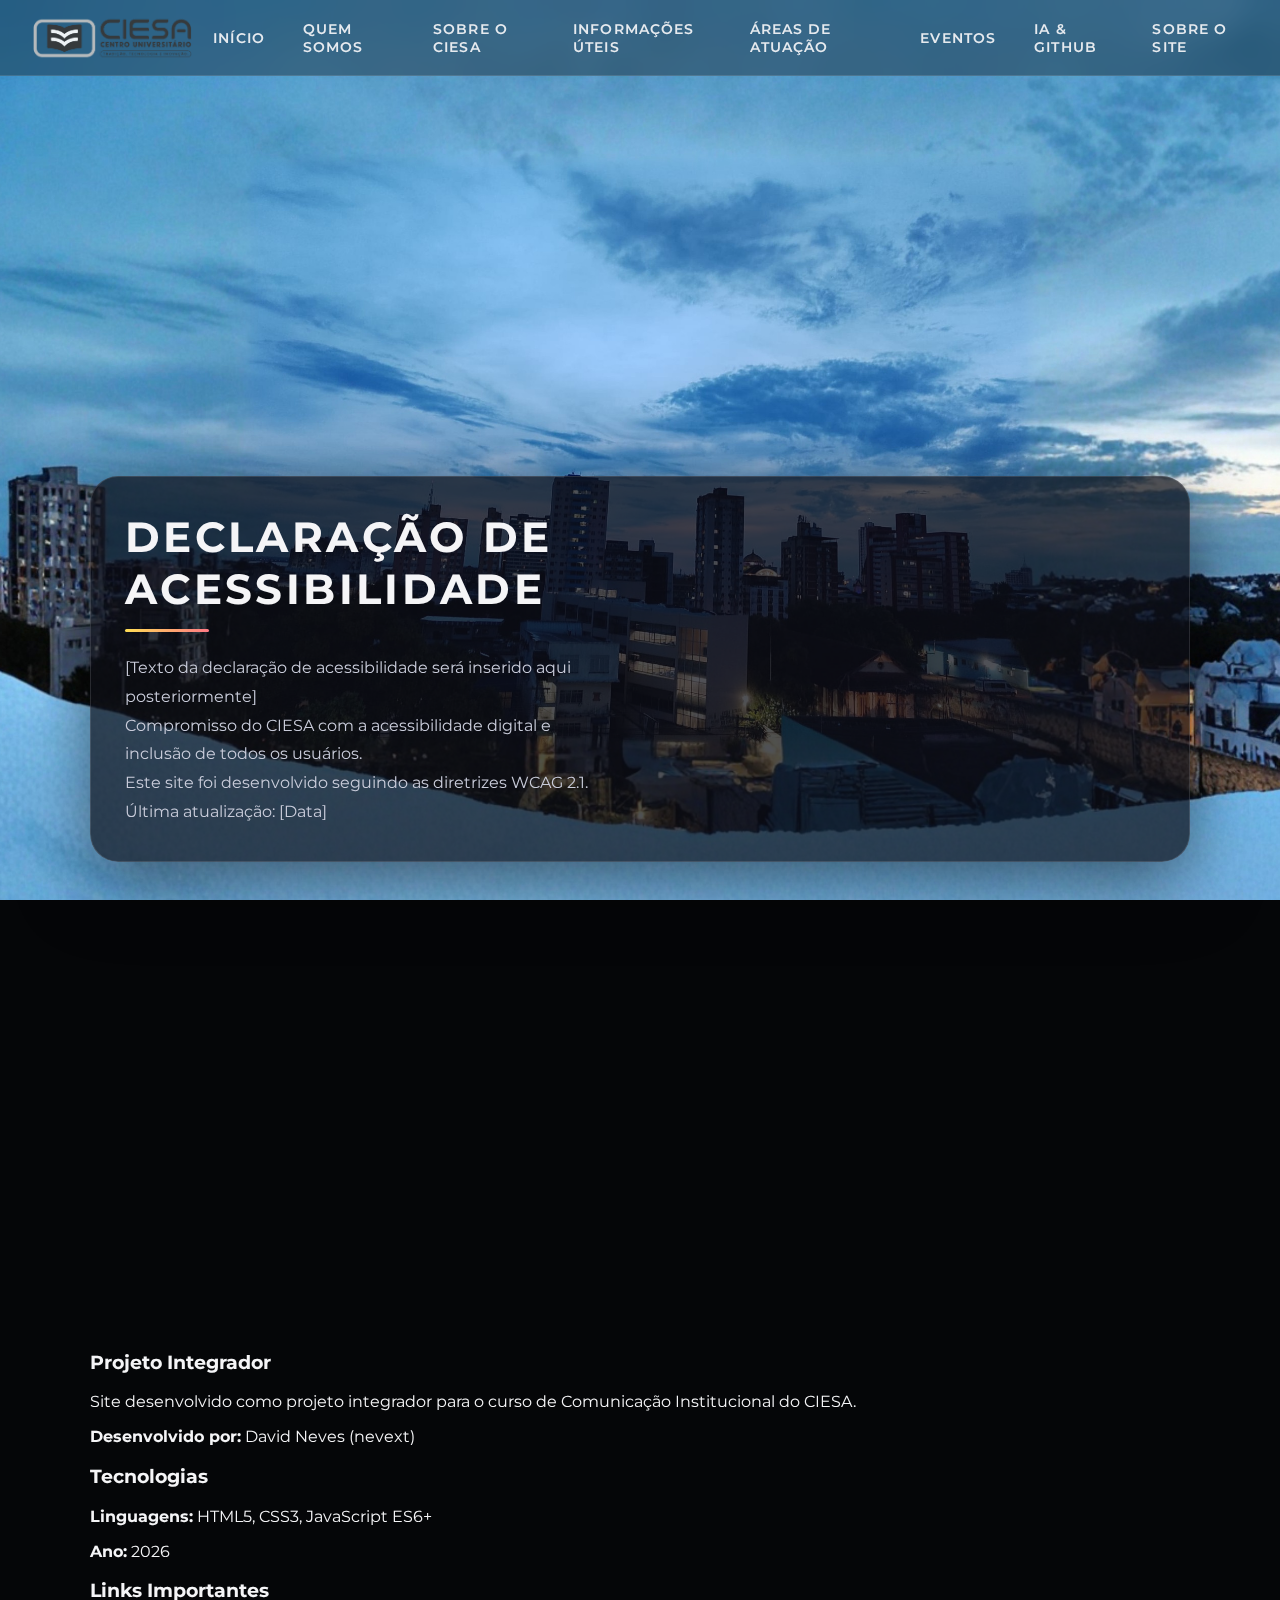
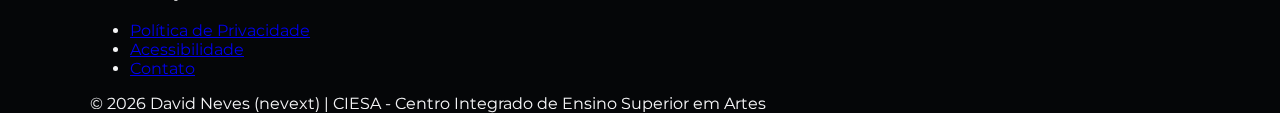
<file: acessibilidade.html>
<!DOCTYPE html>
<html lang="pt-BR">
    <head>
      <meta charset="UTF-8">
      <meta name="viewport" content="width=device-width, initial-scale=1">
      <title>Declaração de Acessibilidade - CIESA</title>
      <link rel="preconnect" href="https://fonts.googleapis.com">
      <link rel="preconnect" href="https://fonts.gstatic.com" crossorigin>
      <link href="https://fonts.googleapis.com/css2?family=Playfair+Display:wght@400;600;700&family=Montserrat:wght@300;400;500;600&display=swap" rel="stylesheet">
      <link rel="stylesheet" type="text/css" href="css/styles.css">
    </head>
<body>
  <!-- Fundo (não alterar o arquivo FUNDO_CIESA.svg) -->
  <img src="Media/SVG/FUNDO_CIESA.svg" class="FUNDO-TITULAR" alt="" aria-hidden="true">

  <a class="skip-link" href="#main-content">Pular para o conteúdo</a>

  <header class="site-header">
    <div class="header__inner">
      <a class="brand" href="index.html" aria-label="Voltar ao início">
        <img src="Media/PNG/logo-ciesa.png" class="brand__logo" alt="Logo CIESA">
      </a>

      <nav class="nav" aria-label="Navegação principal">
        <a class="nav__link" href="index.html#inicio">Início</a>
        <a class="nav__link" href="index.html#quem-somos">Quem somos</a>
        <a class="nav__link" href="index.html#sobre-ciesa">Sobre o CIESA</a>
        <a class="nav__link" href="index.html#informacoes-uteis">Informações úteis</a>
        <a class="nav__link" href="index.html#areas-atuacao">Áreas de Atuação</a>
        <a class="nav__link" href="index.html#eventos">Eventos</a>
        <a class="nav__link" href="index.html#ia-github">IA & GitHub</a>
        <a class="nav__link" href="index.html#criacao-site">Sobre o Site</a>
      </nav>
    </div>
  </header>

  <main class="main" id="main-content">
    <section class="section">
      <div class="container about">
        <div class="about__content">
          <h1 class="section__title">Declaração de Acessibilidade</h1>
          <div class="section__accent" aria-hidden="true"></div>
          <div class="accessibility-content">
            <p class="section__text">
              [Texto da declaração de acessibilidade será inserido aqui posteriormente]
            </p>
            <p class="section__text">
              Compromisso do CIESA com a acessibilidade digital e inclusão de todos os usuários.
            </p>
            <p class="section__text">
              Este site foi desenvolvido seguindo as diretrizes WCAG 2.1.
            </p>
            <p class="section__text">
              Última atualização: [Data]
            </p>
          </div>
        </div>
      </div>
    </section>
  </main>

  <footer class="site-footer">
    <div class="container footer__inner">
      <div class="footer__content">
        <div class="footer__section">
          <h3 class="footer__title">Projeto Integrador</h3>
          <p class="footer__text">Site desenvolvido como projeto integrador para o curso de Comunicação Institucional do CIESA.</p>
          <p class="footer__text"><strong>Desenvolvido por:</strong> David Neves (nevext)</p>
        </div>
        
        <div class="footer__section">
          <h3 class="footer__title">Tecnologias</h3>
          <p class="footer__text"><strong>Linguagens:</strong> HTML5, CSS3, JavaScript ES6+</p>
          <p class="footer__text"><strong>Ano:</strong> 2026</p>
        </div>
        
        <div class="footer__section">
          <h3 class="footer__title">Links Importantes</h3>
          <ul class="footer__links">
            <li><a href="privacidade.html" class="footer__link">Política de Privacidade</a></li>
            <li><a href="acessibilidade.html" class="footer__link">Acessibilidade</a></li>
            <li><a href="contato.html" class="footer__link">Contato</a></li>
          </ul>
        </div>
      </div>
      
      <div class="footer__bottom">
        <p class="footer__copyright">&copy; 2026 David Neves (nevext) | CIESA - Centro Integrado de Ensino Superior em Artes</p>
      </div>
    </div>
  </footer>
</body>
</html>
</file>
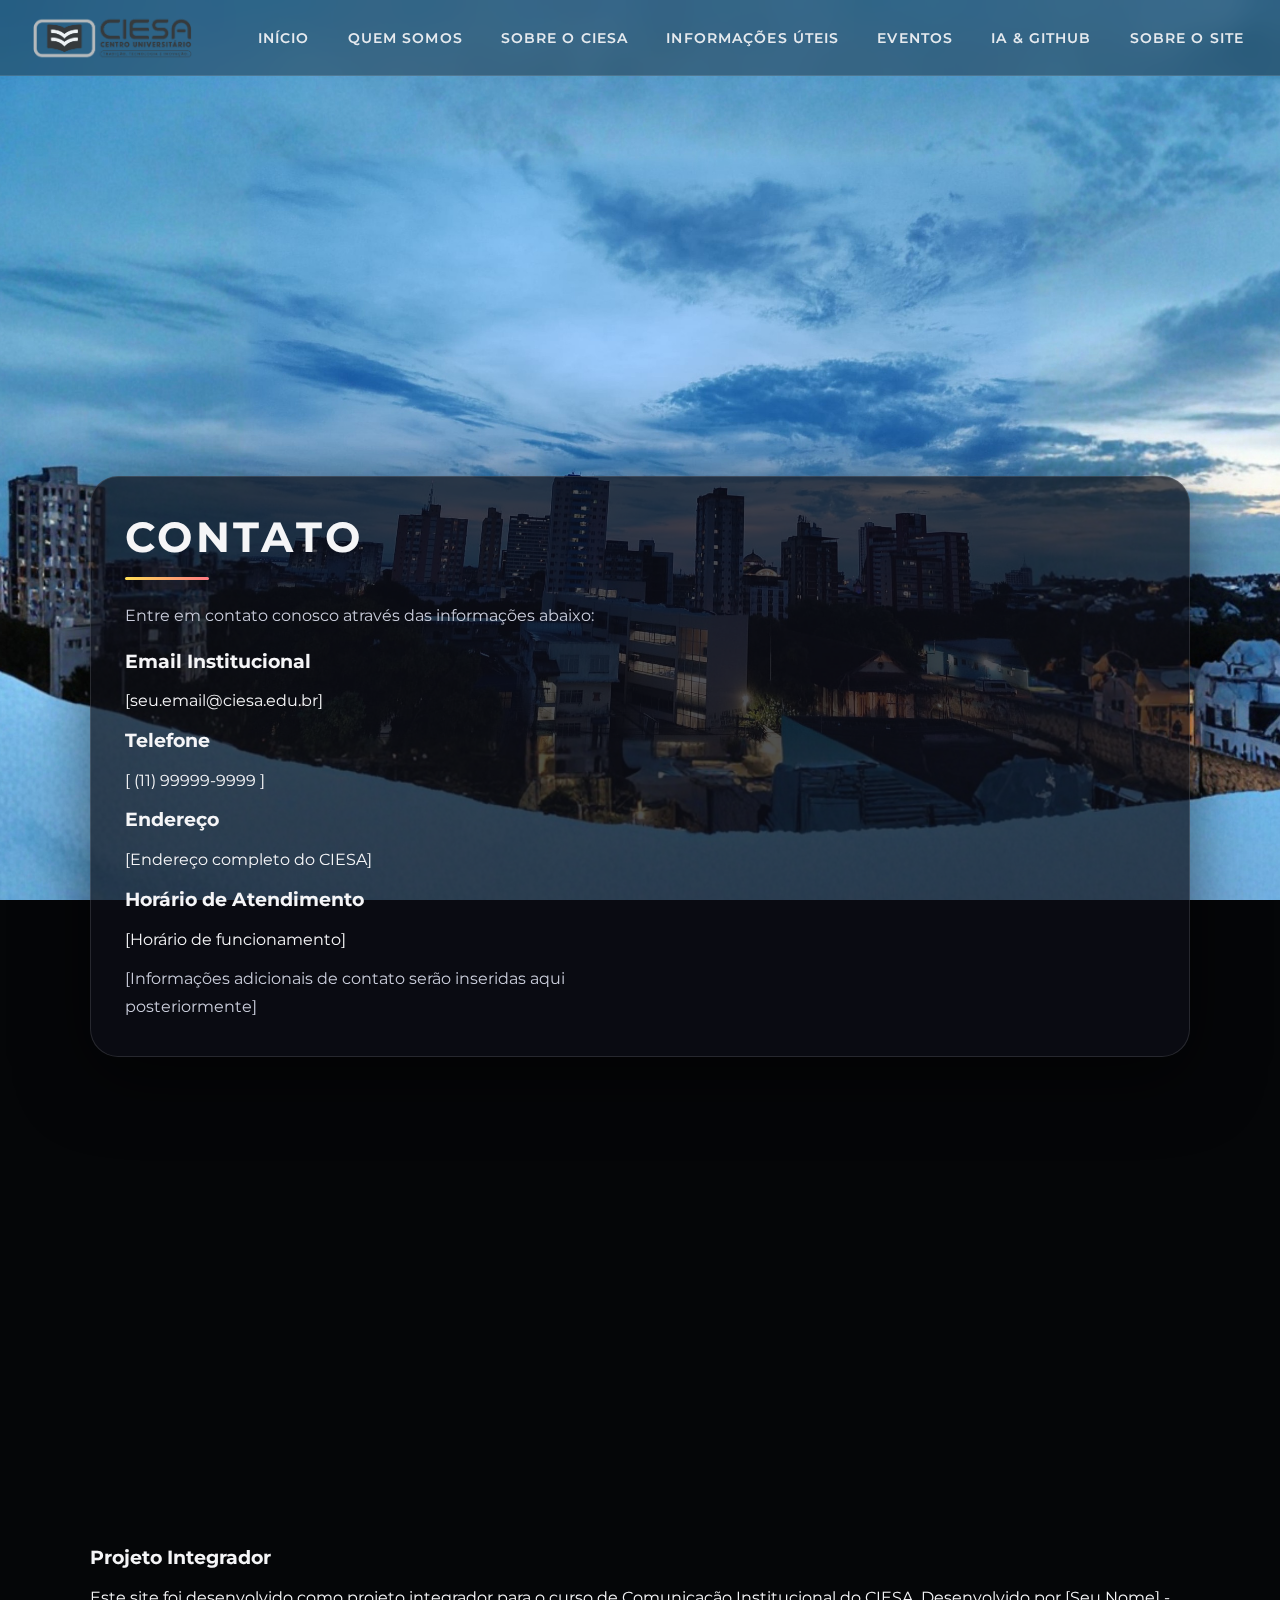
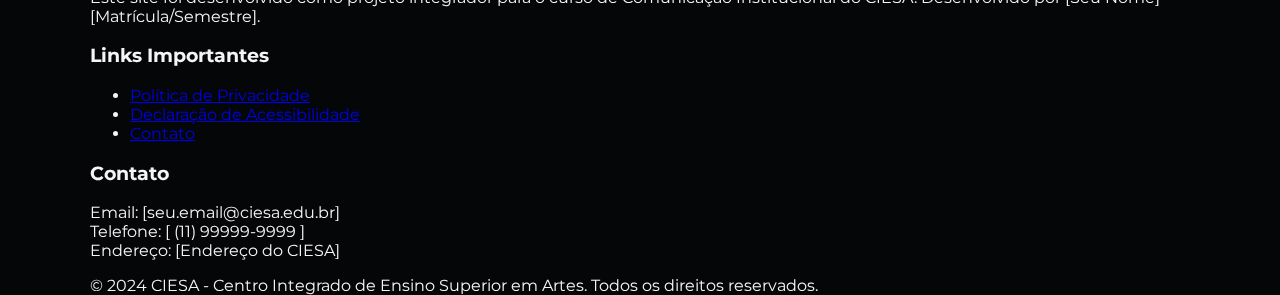
<file: contato.html>
<!DOCTYPE html>
<html lang="pt-BR">
    <head>
      <meta charset="UTF-8">
      <meta name="viewport" content="width=device-width, initial-scale=1">
      <title>Contato - CIESA</title>
      <link rel="preconnect" href="https://fonts.googleapis.com">
      <link rel="preconnect" href="https://fonts.gstatic.com" crossorigin>
      <link href="https://fonts.googleapis.com/css2?family=Playfair+Display:wght@400;600;700&family=Montserrat:wght@300;400;500;600&display=swap" rel="stylesheet">
      <link rel="stylesheet" type="text/css" href="css/styles.css">
    </head>
<body>
  <!-- Fundo (não alterar o arquivo FUNDO_CIESA.svg) -->
  <img src="Media/SVG/FUNDO_CIESA.svg" class="FUNDO-TITULAR" alt="" aria-hidden="true">

  <a class="skip-link" href="#main-content">Pular para o conteúdo</a>

  <header class="site-header">
    <div class="header__inner">
      <a class="brand" href="index.html" aria-label="Voltar ao início">
        <img src="Media/PNG/logo-ciesa.png" class="brand__logo" alt="Logo CIESA">
      </a>

      <nav class="nav" aria-label="Navegação principal">
        <a class="nav__link" href="index.html#inicio">Início</a>
        <a class="nav__link" href="index.html#quem-somos">Quem somos</a>
        <a class="nav__link" href="index.html#sobre-ciesa">Sobre o CIESA</a>
        <a class="nav__link" href="index.html#informacoes-uteis">Informações úteis</a>
        <a class="nav__link" href="index.html#eventos">Eventos</a>
        <a class="nav__link" href="index.html#ia-github">IA & GitHub</a>
        <a class="nav__link" href="index.html#criacao-site">Sobre o Site</a>
      </nav>
    </div>
  </header>

  <main class="main" id="main-content">
    <section class="section">
      <div class="container about">
        <div class="about__content">
          <h1 class="section__title">Contato</h1>
          <div class="section__accent" aria-hidden="true"></div>
          <div class="contact-content">
            <p class="section__text">
              Entre em contato conosco através das informações abaixo:
            </p>
            
            <div class="contact-info">
              <h3>Email Institucional</h3>
              <p>[seu.email@ciesa.edu.br]</p>
              
              <h3>Telefone</h3>
              <p>[ (11) 99999-9999 ]</p>
              
              <h3>Endereço</h3>
              <p>[Endereço completo do CIESA]</p>
              
              <h3>Horário de Atendimento</h3>
              <p>[Horário de funcionamento]</p>
            </div>
            
            <p class="section__text">
              [Informações adicionais de contato serão inseridas aqui posteriormente]
            </p>
          </div>
        </div>
      </div>
    </section>
  </main>

  <footer class="site-footer">
    <div class="container footer__inner">
      <div class="footer__content">
        <div class="footer__section">
          <h3 class="footer__title">Projeto Integrador</h3>
          <p class="footer__text">
            Este site foi desenvolvido como projeto integrador para o curso de Comunicação Institucional do CIESA.
            Desenvolvido por [Seu Nome] - [Matrícula/Semestre].
          </p>
        </div>
        
        <div class="footer__section">
          <h3 class="footer__title">Links Importantes</h3>
          <ul class="footer__links">
            <li><a href="privacidade.html" class="footer__link">Política de Privacidade</a></li>
            <li><a href="acessibilidade.html" class="footer__link">Declaração de Acessibilidade</a></li>
            <li><a href="contato.html" class="footer__link">Contato</a></li>
          </ul>
        </div>
        
        <div class="footer__section">
          <h3 class="footer__title">Contato</h3>
          <p class="footer__text">
            Email: [seu.email@ciesa.edu.br]<br>
            Telefone: [ (11) 99999-9999 ]<br>
            Endereço: [Endereço do CIESA]
          </p>
        </div>
      </div>
      
      <div class="footer__bottom">
        <p class="footer__copyright">
          &copy; 2024 CIESA - Centro Integrado de Ensino Superior em Artes. Todos os direitos reservados.
        </p>
      </div>
    </div>
  </footer>
</body>
</html>
</file>
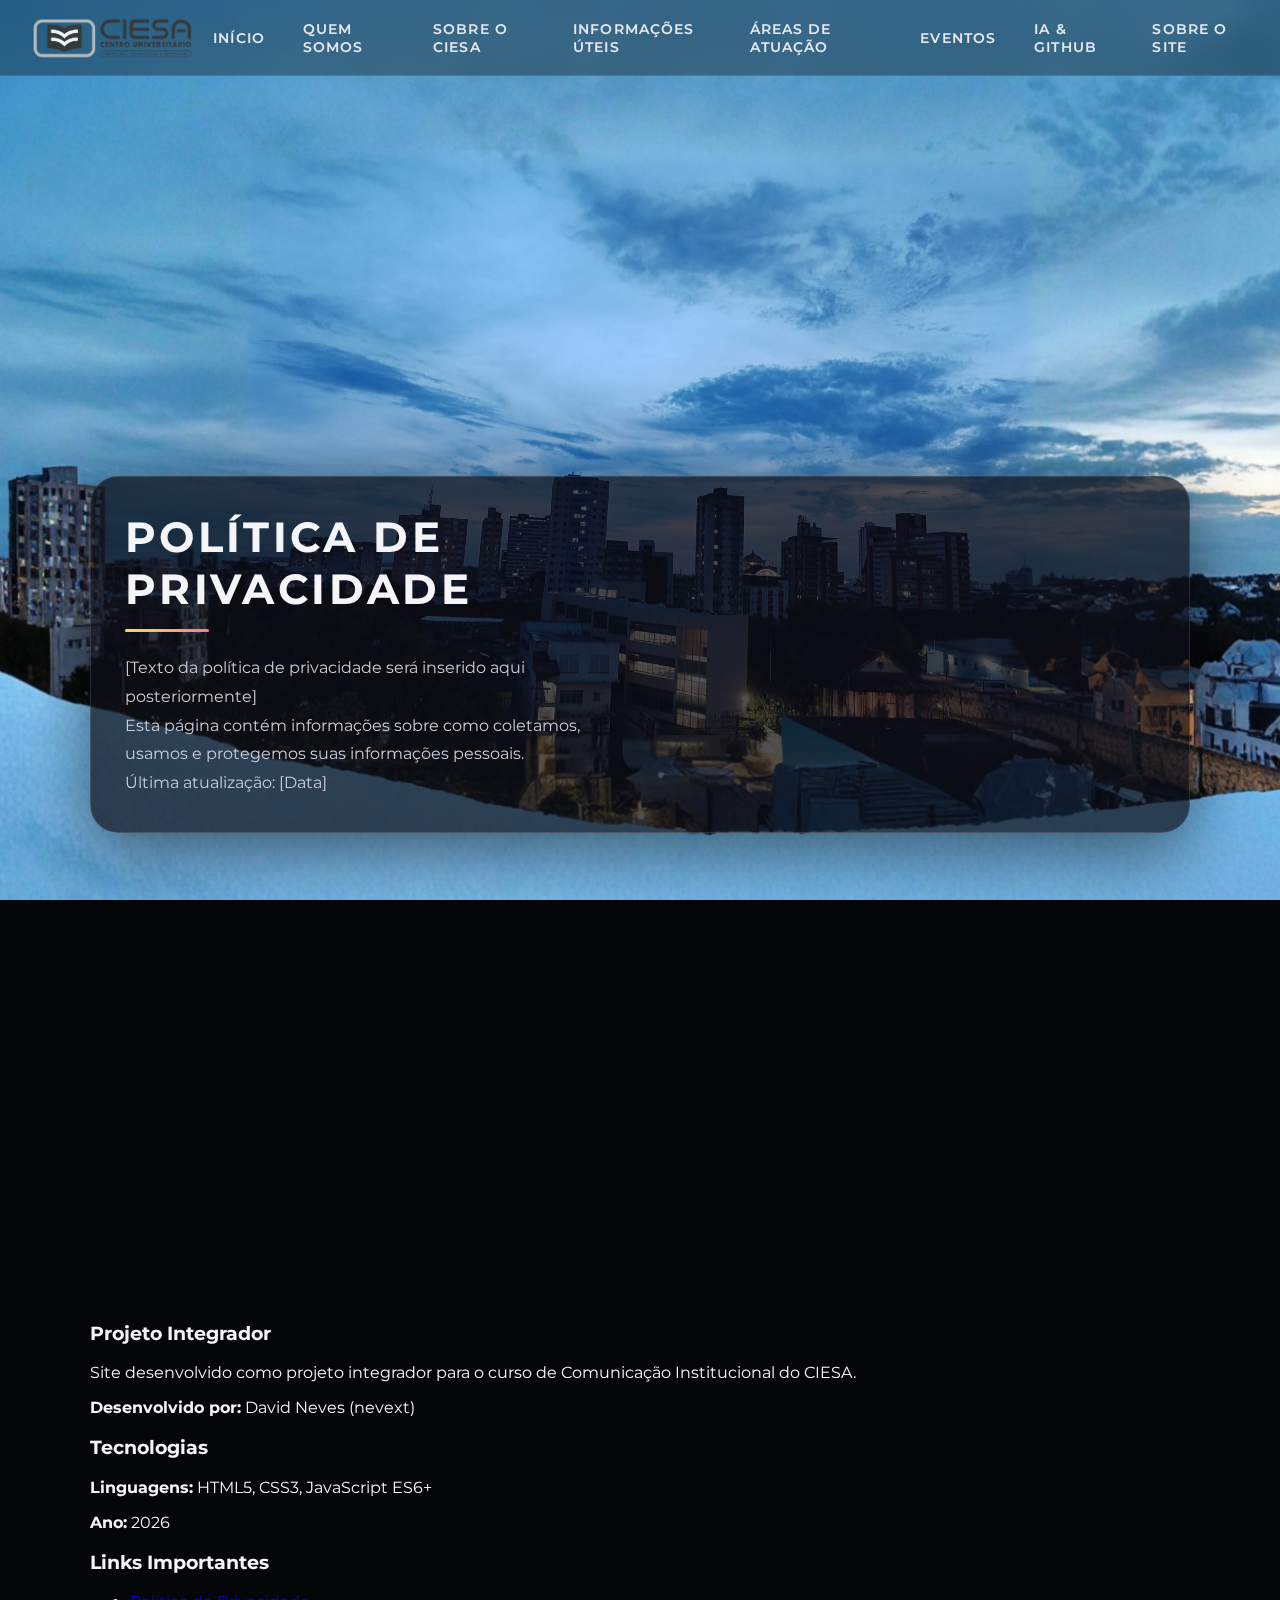
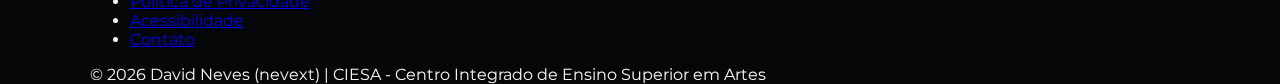
<file: privacidade.html>
<!DOCTYPE html>
<html lang="pt-BR">
    <head>
      <meta charset="UTF-8">
      <meta name="viewport" content="width=device-width, initial-scale=1">
      <title>Política de Privacidade - CIESA</title>
      <link rel="preconnect" href="https://fonts.googleapis.com">
      <link rel="preconnect" href="https://fonts.gstatic.com" crossorigin>
      <link href="https://fonts.googleapis.com/css2?family=Playfair+Display:wght@400;600;700&family=Montserrat:wght@300;400;500;600&display=swap" rel="stylesheet">
      <link rel="stylesheet" type="text/css" href="css/styles.css">
    </head>
<body>
  <!-- Fundo (não alterar o arquivo FUNDO_CIESA.svg) -->
  <img src="Media/SVG/FUNDO_CIESA.svg" class="FUNDO-TITULAR" alt="" aria-hidden="true">

  <a class="skip-link" href="#main-content">Pular para o conteúdo</a>

  <header class="site-header">
    <div class="header__inner">
      <a class="brand" href="index.html" aria-label="Voltar ao início">
        <img src="Media/PNG/logo-ciesa.png" class="brand__logo" alt="Logo CIESA">
      </a>

      <nav class="nav" aria-label="Navegação principal">
        <a class="nav__link" href="index.html#inicio">Início</a>
        <a class="nav__link" href="index.html#quem-somos">Quem somos</a>
        <a class="nav__link" href="index.html#sobre-ciesa">Sobre o CIESA</a>
        <a class="nav__link" href="index.html#informacoes-uteis">Informações úteis</a>
        <a class="nav__link" href="index.html#areas-atuacao">Áreas de Atuação</a>
        <a class="nav__link" href="index.html#eventos">Eventos</a>
        <a class="nav__link" href="index.html#ia-github">IA & GitHub</a>
        <a class="nav__link" href="index.html#criacao-site">Sobre o Site</a>
      </nav>
    </div>
  </header>

  <main class="main" id="main-content">
    <section class="section">
      <div class="container about">
        <div class="about__content">
          <h1 class="section__title">Política de Privacidade</h1>
          <div class="section__accent" aria-hidden="true"></div>
          <div class="privacy-content">
            <p class="section__text">
              [Texto da política de privacidade será inserido aqui posteriormente]
            </p>
            <p class="section__text">
              Esta página contém informações sobre como coletamos, usamos e protegemos suas informações pessoais.
            </p>
            <p class="section__text">
              Última atualização: [Data]
            </p>
          </div>
        </div>
      </div>
    </section>
  </main>

  <footer class="site-footer">
    <div class="container footer__inner">
      <div class="footer__content">
        <div class="footer__section">
          <h3 class="footer__title">Projeto Integrador</h3>
          <p class="footer__text">Site desenvolvido como projeto integrador para o curso de Comunicação Institucional do CIESA.</p>
          <p class="footer__text"><strong>Desenvolvido por:</strong> David Neves (nevext)</p>
        </div>
        
        <div class="footer__section">
          <h3 class="footer__title">Tecnologias</h3>
          <p class="footer__text"><strong>Linguagens:</strong> HTML5, CSS3, JavaScript ES6+</p>
          <p class="footer__text"><strong>Ano:</strong> 2026</p>
        </div>
        
        <div class="footer__section">
          <h3 class="footer__title">Links Importantes</h3>
          <ul class="footer__links">
            <li><a href="privacidade.html" class="footer__link">Política de Privacidade</a></li>
            <li><a href="acessibilidade.html" class="footer__link">Acessibilidade</a></li>
            <li><a href="contato.html" class="footer__link">Contato</a></li>
          </ul>
        </div>
      </div>
      
      <div class="footer__bottom">
        <p class="footer__copyright">&copy; 2026 David Neves (nevext) | CIESA - Centro Integrado de Ensino Superior em Artes</p>
      </div>
    </div>
  </footer>
</body>
</html>
</file>
<file: css/styles.css>
* {
  box-sizing: border-box;
}

:root {
  --bg: #050608;
  --panel: rgba(12, 14, 22, 0.72);
  --panel-strong: rgba(12, 14, 22, 0.88);
  --text: #f5f5f7;
  --muted: #c9ccda;
  --border: rgba(255, 255, 255, 0.12);
  --shadow: 0 20px 70px rgba(0, 0, 0, 0.55);
  --radius-lg: 28px;
  --radius-md: 18px;
  --container: 1100px;
  --accent-1: #ffdd55;
  --accent-2: #ff7a85;
  --header-h: 76px;
}

html,
body {
  height: 100%;
}

html {
  scroll-behavior: smooth;
}

body {
  margin: 0;
  padding: 0;
  font-family: 'Montserrat', Arial, sans-serif;
  scroll-behavior: smooth;
  background: var(--bg);
  color: var(--text);
}

.FUNDO-TITULAR {
  position: fixed;
  inset: 0;
  width: 100vw;
  height: 100vh;
  object-fit: cover;
  z-index: -2;
  opacity: 1;
  pointer-events: none;
}

body::before {
  content: "";
  position: fixed;
  inset: 0;
  z-index: -1;
  pointer-events: none;
  opacity: 0;
  transition: opacity 320ms ease;
  display: none;
}

body.bg-dimmed::before {
  display: block;
  opacity: 1;
  background:
    radial-gradient(900px 600px at 15% 15%, rgba(255, 221, 85, 0.12), transparent 60%),
    radial-gradient(900px 600px at 85% 25%, rgba(255, 122, 133, 0.10), transparent 58%),
    linear-gradient(180deg, rgba(5, 6, 8, 0.62), rgba(5, 6, 8, 0.82));
}

.container {
  width: min(var(--container), calc(100% - 48px));
  margin: 0 auto;
}

.skip-link {
  position: absolute;
  left: -9999px;
  top: 0;
  background: #000;
  color: #fff;
  padding: 10px 12px;
  border-radius: 10px;
  z-index: 999;
}

.skip-link:focus {
  left: 12px;
  top: 12px;
}

/* Header */
.site-header {
  position: fixed;
  top: 0;
  left: 0;
  right: 0;
  z-index: 50;
  height: var(--header-h);
  display: flex;
  align-items: center;
  padding: 0 24px;
  background: rgba(5, 6, 8, 0.35);
  backdrop-filter: blur(14px);
  border-bottom: 1px solid var(--border);
}

.header__inner {
  display: flex;
  align-items: center;
  justify-content: space-between;
  width: 100%;
}

.brand {
  display: inline-flex;
  align-items: center;
  gap: 12px;
  text-decoration: none;
}

.brand__logo {
  height: 44px;
  width: auto;
  display: block;
  filter: grayscale(100%) contrast(1.05) brightness(1.12);
  opacity: 0.92;
  transition: filter 180ms ease, opacity 180ms ease;
}

.brand:hover .brand__logo,
.brand:focus-visible .brand__logo {
  filter: none;
  opacity: 1;
}

.nav {
  display: flex;
  align-items: center;
  gap: 14px;
}

.nav__link {
  color: rgba(245, 245, 247, 0.92);
  text-decoration: none;
  font-size: 14px;
  font-weight: 600;
  letter-spacing: 0.08em;
  text-transform: uppercase;
  padding: 10px 12px;
  border-radius: 999px;
  transition: background-color 160ms ease, color 160ms ease;
}

.nav__link:hover {
  background: rgba(255, 255, 255, 0.08);
  color: #3aa0ff;
}

.nav__link:focus-visible {
  outline: 2px solid rgba(58, 160, 255, 0.65);
  outline-offset: 2px;
}

.main {
  padding-top: var(--header-h);
  padding-bottom: 70px;
}

/* Âncoras (para não ficar escondido atrás do header) */
#inicio,
#quem-somos,
#chrono,
#sobre-ciesa,
#informacoes-uteis,
#areas-atuacao,
#eventos,
#ia-github,
#criacao-site {
  scroll-margin-top: calc(var(--header-h) + 16px);
}

/* Tela inicial (mostra só fundo + header) */
.splash {
  min-height: calc(100vh - var(--header-h));
}

/* Primeira seção: LATIJ */
.latij-project {
  width: 100%;
  padding: 0 24px 56px;
}

.latij-project__inner {
  width: min(1200px, 100%);
  margin: 0 auto;
  display: grid;
  grid-template-columns: 40% 60%;
  gap: 32px;
  align-items: center;
  padding: 34px;
  border-radius: var(--radius-lg);
  background: var(--panel);
  border: 1px solid var(--border);
  box-shadow: var(--shadow);
}

.latij-project__media {
  min-height: 340px;
  border-radius: calc(var(--radius-lg) - 6px);
  background: rgba(255, 255, 255, 0.06);
  border: 1px solid rgba(255, 255, 255, 0.10);
  background-image: url("../Media/SVG/LOGO_LATIJ_HD.svg");
  background-position: center;
  background-repeat: no-repeat;
  background-size: contain;
  transition: transform 300ms ease, box-shadow 300ms ease;
}

.latij-project__media:hover {
  transform: scale(1.05);
  box-shadow: 0 20px 60px rgba(0, 0, 0, 0.5);
}

.latij-project__title {
  margin: 0 0 14px;
  font-family: 'Montserrat', Arial, sans-serif;
  font-size: 54px;
  line-height: 1.05;
  letter-spacing: 0.10em;
  text-transform: uppercase;
}

.latij-project__text {
  margin: 0;
  color: var(--muted);
  font-size: 16px;
  line-height: 1.85;
  max-width: 62ch;
}

/* Seção Quem somos */
.quem-somos-section {
  padding: 84px 24px 360px;
}

.quem-somos__inner {
  padding: 34px;
  border-radius: var(--radius-lg);
  background: var(--panel);
  border: 1px solid var(--border);
  box-shadow: var(--shadow);
}

.quem-somos__title {
  margin: 0 0 40px;
  text-align: center;
}

.quem-somos__grid {
  display: grid;
  grid-template-columns: repeat(auto-fit, minmax(300px, 1fr));
  gap: 30px;
}

.liga-card {
  padding: 30px;
  border-radius: var(--radius-md);
  background: var(--panel-strong);
  border: 1px solid var(--border);
  box-shadow: var(--shadow);
  text-align: center;
  cursor: pointer;
  transition: all 0.35s cubic-bezier(0.4, 0, 0.2, 1);
  position: relative;
  overflow: hidden;
}

.liga-card::before {
  content: "";
  position: absolute;
  inset: 0;
  background: radial-gradient(600px at 50% 50%, rgba(255, 255, 255, 0.1), transparent 80%);
  opacity: 0;
  transition: opacity 0.35s ease;
  pointer-events: none;
}

.liga-card:hover {
  transform: translateY(-5px);
  box-shadow: 0 25px 80px rgba(0, 0, 0, 0.6);
  border-color: rgba(255, 255, 255, 0.2);
}

.liga-card:hover::before {
  opacity: 1;
}

/* Video Card */
.video-card {
  margin-top: 40px;
  padding: 30px;
  border-radius: var(--radius-lg);
  background: var(--panel-strong);
  border: 1px solid var(--border);
  box-shadow: var(--shadow);
  animation: slideDown 500ms ease;
}

.video-card--hidden {
  display: none;
}

.video-card--visible {
  display: block;
  animation: slideDown 500ms ease;
}

.video-card__title {
  margin: 0 0 20px;
  font-family: 'Montserrat', Arial, sans-serif;
  font-size: 28px;
  letter-spacing: 0.08em;
  text-transform: uppercase;
  text-align: center;
}

.video-card__container {
  position: relative;
  width: 100%;
  padding-bottom: 56.25%;
  height: 0;
  overflow: hidden;
  border-radius: var(--radius-md);
  background: rgba(0, 0, 0, 0.3);
}

.video-card__iframe {
  position: absolute;
  top: 0;
  left: 0;
  width: 100%;
  height: 100%;
  border: none;
  border-radius: var(--radius-md);
}

@keyframes slideDown {
  from {
    opacity: 0;
    transform: translateY(-30px);
  }
  to {
    opacity: 1;
    transform: translateY(0);
  }
}

.liga-card__media {
  width: 120px;
  height: 120px;
  margin: 0 auto 20px;
  border-radius: var(--radius-md);
  background: rgba(255, 255, 255, 0.08);
  border: 1px solid rgba(255, 255, 255, 0.12);
}

.liga-card[data-liga="latij"] .liga-card__media {
  background-image: url("../Media/SVG/LOGO_LATIJ_HD.svg");
  background-position: center;
  background-repeat: no-repeat;
  background-size: contain;
}

.liga-card[data-liga="chrono"] .liga-card__media {
  background-image: url("../Media/SVG/LOGO_CHRONO_HD.svg");
  background-position: center;
  background-repeat: no-repeat;
  background-size: contain;
}

.liga-card__title {
  margin: 0 0 10px;
  font-family: 'Montserrat', Arial, sans-serif;
  font-size: 24px;
  font-weight: 600;
}

.liga-card__subtitle {
  margin: 0;
  color: var(--muted);
  font-size: 14px;
  line-height: 1.6;
}

/* Seções */
.section {
  padding: 400px 0;
}

.section--alt {
  padding-top: 100vh; /* empurra Chrono para fora da tela */
}

.section__eyebrow {
  margin: 0 0 10px;
  color: rgba(245, 245, 247, 0.78);
  font-weight: 600;
  letter-spacing: 0.22em;
  text-transform: uppercase;
  font-size: 12px;
}

.section__title {
  margin: 0 0 14px;
  font-family: 'Montserrat', Arial, sans-serif;
  font-size: 42px;
  letter-spacing: 0.08em;
  text-transform: uppercase;
}

.section__accent {
  width: 84px;
  height: 3px;
  border-radius: 999px;
  background: linear-gradient(90deg, var(--accent-1), var(--accent-2));
  margin: 0 0 22px;
}

.section__text {
  margin: 0;
  color: var(--muted);
  font-size: 16px;
  line-height: 1.8;
  max-width: 65ch;
}

/* Layout split */
.split {
  display: grid;
  grid-template-columns: 1fr 1fr;
  gap: 28px;
  align-items: center;
  padding: 34px;
  border-radius: var(--radius-lg);
  background: var(--panel);
  border: 1px solid var(--border);
  box-shadow: var(--shadow);
  transition: all 0.35s cubic-bezier(0.4, 0, 0.2, 1);
  position: relative;
  overflow: hidden;
}

.split::before {
  content: "";
  position: absolute;
  inset: 0;
  background: radial-gradient(600px at 50% 50%, rgba(255, 255, 255, 0.08), transparent 80%);
  opacity: 0;
  transition: opacity 0.35s ease;
  pointer-events: none;
}

.split:hover {
  transform: translateY(-2px);
  box-shadow: 0 20px 60px rgba(0, 0, 0, 0.4);
  border-color: rgba(255, 255, 255, 0.15);
}

.split:hover::before {
  opacity: 1;
}

.split--reverse {
  grid-template-columns: 1fr 1fr;
}

.split--reverse .split__media {
  order: 2;
}

.split--reverse .split__content {
  order: 1;
}

.split__media {
  min-height: 340px;
  border-radius: calc(var(--radius-lg) - 6px);
  background: rgba(255, 255, 255, 0.06);
  border: 1px solid rgba(255, 255, 255, 0.10);
  box-shadow: 0 18px 60px rgba(0, 0, 0, 0.45);
}

.split__media--latij {
  background-image: url("../Media/SVG/LOGO_LATIJ_HD.svg");
  background-position: center;
  background-repeat: no-repeat;
  background-size: contain;
}

.split__media--chrono {
  background-image: url("../Media/SVG/LOGO_CHRONO_HD.svg");
  background-position: center;
  background-repeat: no-repeat;
  background-size: contain;
}

.split__content {
  padding: 6px 2px;
}

/* About */
.about {
  display: grid;
  grid-template-columns: 0.95fr 1.05fr;
  gap: 28px;
  align-items: center;
  padding: 34px;
  border-radius: var(--radius-lg);
  background: var(--panel);
  border: 1px solid var(--border);
  box-shadow: var(--shadow);
  transition: all 0.35s cubic-bezier(0.4, 0, 0.2, 1);
  position: relative;
  overflow: hidden;
}

.about::before {
  content: "";
  position: absolute;
  inset: 0;
  background: radial-gradient(600px at 50% 50%, rgba(255, 255, 255, 0.08), transparent 80%);
  opacity: 0;
  transition: opacity 0.35s ease;
  pointer-events: none;
}

.about:hover {
  transform: translateY(-2px);
  box-shadow: 0 20px 60px rgba(0, 0, 0, 0.4);
  border-color: rgba(255, 255, 255, 0.15);
}

.about:hover::before {
  opacity: 1;
}

.about__image {
  width: 100%;
  height: auto;
  display: block;
  border-radius: calc(var(--radius-lg) - 6px);
  background: rgba(255, 255, 255, 0.06);
  border: 1px solid rgba(255, 255, 255, 0.10);
}

/* Efeito de caracteres coloridos ao passar o mouse */
.about-text .char {
  transition: color 80ms ease, text-shadow 80ms ease;
  cursor: default;
}

.about-text .char:hover {
  text-shadow: 0 0 6px currentColor;
}

.about-text .char:nth-child(1) { --hue: 0; }
.about-text .char:nth-child(2) { --hue: 15; }
.about-text .char:nth-child(3) { --hue: 30; }
.about-text .char:nth-child(4) { --hue: 45; }
.about-text .char:nth-child(5) { --hue: 60; }
.about-text .char:nth-child(6) { --hue: 75; }
.about-text .char:nth-child(7) { --hue: 90; }
.about-text .char:nth-child(8) { --hue: 105; }
.about-text .char:nth-child(9) { --hue: 120; }
.about-text .char:nth-child(10) { --hue: 135; }
.about-text .char:nth-child(11) { --hue: 150; }
.about-text .char:nth-child(12) { --hue: 165; }
.about-text .char:nth-child(13) { --hue: 180; }
.about-text .char:nth-child(14) { --hue: 195; }
.about-text .char:nth-child(15) { --hue: 210; }
.about-text .char:nth-child(16) { --hue: 225; }
.about-text .char:nth-child(17) { --hue: 240; }
.about-text .char:nth-child(18) { --hue: 255; }
.about-text .char:nth-child(19) { --hue: 270; }
.about-text .char:nth-child(20) { --hue: 285; }
.about-text .char:nth-child(21) { --hue: 300; }
.about-text .char:nth-child(22) { --hue: 315; }
.about-text .char:nth-child(23) { --hue: 330; }
.about-text .char:nth-child(24) { --hue: 345; }
.about-text .char:nth-child(25) { --hue: 0; }
.about-text .char:nth-child(26) { --hue: 15; }
.about-text .char:nth-child(27) { --hue: 30; }
.about-text .char:nth-child(28) { --hue: 45; }
.about-text .char:nth-child(29) { --hue: 60; }
.about-text .char:nth-child(30) { --hue: 75; }
.about-text .char:nth-child(31) { --hue: 90; }
.about-text .char:nth-child(32) { --hue: 105; }
.about-text .char:nth-child(33) { --hue: 120; }
.about-text .char:nth-child(34) { --hue: 135; }
.about-text .char:nth-child(35) { --hue: 150; }
.about-text .char:nth-child(36) { --hue: 165; }
.about-text .char:nth-child(37) { --hue: 180; }
.about-text .char:nth-child(38) { --hue: 195; }
.about-text .char:nth-child(39) { --hue: 210; }
.about-text .char:nth-child(40) { --hue: 225; }
.about-text .char:nth-child(41) { --hue: 240; }
.about-text .char:nth-child(42) { --hue: 255; }
.about-text .char:nth-child(43) { --hue: 270; }
.about-text .char:nth-child(44) { --hue: 285; }
.about-text .char:nth-child(45) { --hue: 300; }
.about-text .char:nth-child(46) { --hue: 315; }
.about-text .char:nth-child(47) { --hue: 330; }
.about-text .char:nth-child(48) { --hue: 345; }
.about-text .char:nth-child(49) { --hue: 0; }
.about-text .char:nth-child(50) { --hue: 15; }

.about-text .char:hover {
  color: hsl(var(--hue), 75%, 60%);
}

/* Modal */
.modal {
  position: fixed;
  inset: 0;
  z-index: 1000;
  display: none;
  align-items: center;
  justify-content: center;
}

.modal.modal--open {
  display: flex;
}

.modal__overlay {
  position: absolute;
  inset: 0;
  background: rgba(0, 0, 0, 0.8);
  backdrop-filter: blur(8px);
}

.modal__content {
  position: relative;
  width: min(90vw, 1000px);
  max-height: 90vh;
  overflow-y: auto;
  background: var(--panel);
  border: 1px solid var(--border);
  border-radius: var(--radius-lg);
  box-shadow: var(--shadow);
  padding: 40px;
  margin: 20px;
}

.modal__close {
  position: absolute;
  top: 20px;
  right: 20px;
  background: none;
  border: none;
  color: var(--text);
  font-size: 32px;
  cursor: pointer;
  padding: 0;
  width: 40px;
  height: 40px;
  display: flex;
  align-items: center;
  justify-content: center;
  border-radius: 50%;
  transition: background-color 160ms ease;
}

.modal__close:hover {
  background: rgba(255, 255, 255, 0.1);
}

/* Modal CIESA Galeria */
.ciesa-modal {
  display: none;
  position: fixed;
  inset: 0;
  z-index: 1000;
  animation: fadeIn 300ms ease;
}

.ciesa-modal--open {
  display: flex;
}

.ciesa-modal__content {
  position: relative;
  background: var(--panel-strong);
  border-radius: var(--radius-lg);
  border: 1px solid var(--border);
  box-shadow: var(--shadow);
  max-width: 90vw;
  max-height: 90vh;
  width: auto;
  height: auto;
  padding: 40px;
  margin: 20px;
  animation: slideUp 300ms ease;
}

.ciesa-modal__wrapper {
  display: grid;
  grid-template-columns: 1fr 300px;
  gap: 40px;
  align-items: center;
}

.ciesa-modal__image-container {
  position: relative;
  border-radius: var(--radius-md);
  overflow: hidden;
  background: rgba(255, 255, 255, 0.06);
  border: 1px solid var(--border);
  padding: 20px;
  min-height: 500px;
  display: flex;
  align-items: center;
  justify-content: center;
}

.ciesa-modal__image {
  width: 100%;
  height: auto;
  max-height: 600px;
  display: block;
  animation: fadeInImage 400ms ease;
}

.ciesa-modal__image.fade-out {
  animation: fadeOutImage 300ms ease forwards;
}

.ciesa-modal__content-text {
  display: flex;
  flex-direction: column;
  gap: 20px;
}

.ciesa-modal__title {
  margin: 0;
  font-family: 'Montserrat', Arial, sans-serif;
  font-size: 28px;
  letter-spacing: 0.08em;
  text-transform: uppercase;
}

.ciesa-modal__description {
  margin: 0;
  color: var(--muted);
  font-size: 14px;
  line-height: 1.6;
}

.ciesa-modal__close {
  position: absolute;
  top: 20px;
  right: 20px;
}

@keyframes fadeInImage {
  from {
    opacity: 0;
  }
  to {
    opacity: 1;
  }
}

@keyframes fadeOutImage {
  from {
    opacity: 1;
  }
  to {
    opacity: 0;
  }
}

/* Responsivo */
@media (max-width: 900px) {
  .ciesa-modal__wrapper {
    grid-template-columns: 1fr;
    gap: 24px;
  }

  .ciesa-modal__image-container {
    min-height: 300px;
  }

  .ciesa-modal__image {
    max-height: 400px;
  }

  .ciesa-modal__title {
    font-size: 24px;
  }
}

.modal__title {
  margin: 0 0 30px;
  font-family: 'Montserrat', Arial, sans-serif;
  font-size: 36px;
  text-align: center;
  letter-spacing: 0.05em;
}

.modal__sections {
  display: flex;
  flex-direction: column;
  gap: 40px;
}

.modal-section {
  border-bottom: 1px solid var(--border);
  padding-bottom: 30px;
}

.modal-section:last-child {
  border-bottom: none;
  padding-bottom: 0;
}

.modal-section__title {
  margin: 0 0 20px;
  font-family: 'Montserrat', Arial, sans-serif;
  font-size: 24px;
  font-weight: 600;
  color: var(--accent-1);
}

.modal-section__content {
  display: grid;
  grid-template-columns: 200px 1fr;
  gap: 20px;
  align-items: start;
}

.modal-section__image {
  width: 200px;
  height: 150px;
  background: rgba(255, 255, 255, 0.06);
  border: 1px solid var(--border);
  border-radius: var(--radius-md);
  display: flex;
  align-items: center;
  justify-content: center;
  color: var(--muted);
  font-size: 14px;
  text-align: center;
}

.modal-section__text {
  margin: 0;
  font-family: 'Montserrat', Arial, sans-serif;
  color: var(--muted);
  line-height: 1.7;
}

/* Responsivo */
@media (max-width: 920px) {
  :root {
    --header-h: 70px;
  }

  .latij-project {
    padding-bottom: 44px;
  }

  .latij-project__inner {
    grid-template-columns: 1fr;
  }

  .latij-project__media {
    min-height: 240px;
  }

  .latij-project__title {
    font-size: 40px;
  }

  .split,
  .about {
    grid-template-columns: 1fr;
  }

  .split--reverse .split__media {
    order: 0;
  }

  .nav {
    gap: 8px;
    flex-wrap: wrap;
    justify-content: flex-end;
  }
}

@media (max-width: 520px) {
  .container {
    width: min(var(--container), calc(100% - 28px));
  }

  .latij-project__inner,
  .split,
  .about {
    padding: 22px;
  }

  .section__title {
    font-size: 34px;
  }
}

/* Informações Úteis */
.about__image-placeholder {
  width: 100%;
  height: auto;
  min-height: 300px;
  display: block;
  border-radius: calc(var(--radius-lg) - 6px);
  background: rgba(255, 255, 255, 0.06);
  border: 1px solid rgba(255, 255, 255, 0.10);
  display: flex;
  align-items: center;
  justify-content: center;
  position: relative;
  overflow: hidden;
}

.placeholder-content {
  text-align: center;
  color: var(--muted);
  font-size: 16px;
  font-weight: 500;
}

.placeholder-content span {
  background: rgba(255, 255, 255, 0.08);
  padding: 12px 24px;
  border-radius: var(--radius-md);
  border: 1px solid rgba(255, 255, 255, 0.12);
}

.info-list {
  display: grid;
  grid-template-columns: repeat(auto-fit, minmax(220px, 1fr));
  gap: 24px;
  margin-top: 20px;
}

.info-item {
  padding: 20px;
  background: rgba(255, 255, 255, 0.04);
  border: 1px solid rgba(255, 255, 255, 0.08);
  border-radius: var(--radius-md);
  transition: all 0.35s cubic-bezier(0.4, 0, 0.2, 1);
  cursor: pointer;
  position: relative;
  overflow: hidden;
}

.info-item::before {
  content: "";
  position: absolute;
  inset: 0;
  background: radial-gradient(600px at 50% 50%, rgba(255, 255, 255, 0.1), transparent 80%);
  opacity: 0;
  transition: opacity 0.35s ease;
  pointer-events: none;
}

.info-item:hover {
  background: rgba(255, 255, 255, 0.08);
  border-color: rgba(255, 255, 255, 0.15);
  transform: translateY(-2px);
}

.info-item:hover::before {
  opacity: 1;
}

.info-item:focus {
  outline: 2px solid rgba(255, 221, 85, 0.5);
  outline-offset: 2px;
}

.info-item__title {
  margin: 0 0 8px 0;
  font-family: 'Montserrat', Arial, sans-serif;
  font-size: 16px;
  font-weight: 600;
  color: var(--text);
  letter-spacing: 0.02em;
}

.info-item__text {
  margin: 0;
  color: var(--muted);
  font-size: 14px;
  line-height: 1.5;
}

/* Responsivo para Informações Úteis */
@media (max-width: 768px) {
  .info-list {
    grid-template-columns: 1fr;
    gap: 16px;
  }

  .info-item {
    padding: 16px;
  }

  .info-item__title {
    font-size: 15px;
  }

  .info-item__text {
    font-size: 13px;
  }
}

/* Áreas de Atuação */
.areas-content {
	max-width: 600px;
	margin: 0 auto;
	text-align: center;
	padding: 34px;
	border-radius: var(--radius-lg);
	background: var(--panel);
	border: 1px solid var(--border);
	box-shadow: var(--shadow);
}

.informacoes-uteis-content {
	max-width: 600px;
	margin: 0 auto;
	text-align: center;
	padding: 34px;
	border-radius: var(--radius-lg);
	background: var(--panel);
	border: 1px solid var(--border);
	box-shadow: var(--shadow);
}

.eventos-content {
	max-width: 600px;
	margin: 0 auto;
	text-align: center;
	padding: 34px;
	border-radius: var(--radius-lg);
	background: var(--panel);
	border: 1px solid var(--border);
	box-shadow: var(--shadow);
}

.ia-github-content {
	max-width: 600px;
	margin: 0 auto;
	text-align: center;
	padding: 34px;
	border-radius: var(--radius-lg);
	background: var(--panel);
	border: 1px solid var(--border);
	box-shadow: var(--shadow);
}

.criacao-site-content {
	max-width: 600px;
	margin: 0 auto;
	text-align: center;
	padding: 34px;
	border-radius: var(--radius-lg);
	background: var(--panel);
	border: 1px solid var(--border);
	box-shadow: var(--shadow);
}

.o-que-teremos-hoje-content {
	max-width: 600px;
	margin: 0 auto;
	text-align: center;
	padding: 34px;
	border-radius: var(--radius-lg);
	background: var(--panel);
	border: 1px solid var(--border);
	box-shadow: var(--shadow);
}
.areas-trigger-card {
	background: linear-gradient(135deg, rgba(255, 255, 255, 0.08), rgba(255, 255, 255, 0.05));
	border: 1px solid rgba(255, 255, 255, 0.12);
	border-radius: 24px;
	padding: 32px;
	cursor: pointer;
	transition: all 0.35s cubic-bezier(0.4, 0, 0.2, 1);
	margin-top: 32px;
	position: relative;
	overflow: hidden;
	box-shadow: 0 4px 20px rgba(0, 0, 0, 0.2);
}

.areas-trigger-card::before {
	content: "";
	position: absolute;
	top: 0;
	left: 0;
	right: 0;
	bottom: 0;
	background: radial-gradient(600px at 50% 50%, rgba(255, 255, 255, 0.1), transparent 80%);
	opacity: 0;
	transition: opacity 0.35s ease;
	pointer-events: none;
}

.areas-trigger-card:hover {
	transform: translateY(-4px);
	box-shadow: 0 12px 40px rgba(0, 0, 0, 0.3);
	border-color: rgba(255, 255, 255, 0.2);
}

.areas-trigger-card:hover::before {
	opacity: 1;
}

.areas-trigger-card:focus-visible {
	outline: 2px solid rgba(255, 255, 255, 0.5);
	outline-offset: 3px;
}

.areas-trigger__content {
	display: flex;
	flex-direction: column;
	align-items: center;
	gap: 0;
	text-align: center;
	position: relative;
	z-index: 1;
}

.areas-trigger__icon-large {
	display: none;
}

.areas-trigger-card:hover .areas-trigger__icon-large {
	transform: scale(1.1) rotate(5deg);
}

.areas-trigger__title {
	margin: 0;
	font-size: 28px;
	font-weight: 700;
	color: var(--text);
	line-height: 1.2;
	letter-spacing: -0.5px;
}

.informacoes-uteis-trigger-card {
	background: linear-gradient(135deg, rgba(255, 255, 255, 0.08), rgba(255, 255, 255, 0.05));
	border: 1px solid rgba(255, 255, 255, 0.12);
	border-radius: 24px;
	padding: 32px;
	cursor: pointer;
	transition: all 0.35s cubic-bezier(0.4, 0, 0.2, 1);
	margin-top: 32px;
	position: relative;
	overflow: hidden;
	box-shadow: 0 4px 20px rgba(0, 0, 0, 0.2);
}

.informacoes-uteis-trigger-card::before {
	content: "";
	position: absolute;
	top: 0;
	left: 0;
	right: 0;
	bottom: 0;
	background: radial-gradient(600px at 50% 50%, rgba(255, 255, 255, 0.1), transparent 80%);
	opacity: 0;
	transition: opacity 0.35s ease;
	pointer-events: none;
}

.informacoes-uteis-trigger-card:hover {
	transform: translateY(-4px);
	box-shadow: 0 12px 40px rgba(0, 0, 0, 0.3);
	border-color: rgba(255, 255, 255, 0.2);
}

.informacoes-uteis-trigger-card:hover::before {
	opacity: 1;
}

.informacoes-uteis-trigger-card:focus-visible {
	outline: 2px solid rgba(255, 255, 255, 0.5);
	outline-offset: 3px;
}

.informacoes-uteis-trigger__content {
	display: flex;
	flex-direction: column;
	align-items: center;
	gap: 0;
	text-align: center;
	position: relative;
	z-index: 1;
}

.informacoes-uteis-trigger__title {
	margin: 0;
	font-size: 28px;
	font-weight: 700;
	color: var(--text);
	line-height: 1.2;
	letter-spacing: -0.5px;
}

.informacoes-uteis-modal__grid {
	display: grid;
	grid-template-columns: repeat(auto-fit, minmax(280px, 1fr));
	gap: 20px;
	margin-top: 24px;
}

.informacoes-uteis-modal__title {
	margin: 0 0 16px 0;
	font-size: 32px;
	font-weight: 700;
	color: var(--text);
	line-height: 1.2;
}

.areas-trigger__divider {
	display: none;
}

.areas-trigger__cta {
	display: none;
}

.areas-trigger__arrow {
	display: none;
}

.eventos-trigger-card {
	background: linear-gradient(135deg, rgba(255, 255, 255, 0.08), rgba(255, 255, 255, 0.05));
	border: 1px solid rgba(255, 255, 255, 0.12);
	border-radius: 24px;
	padding: 32px;
	cursor: pointer;
	transition: all 0.35s cubic-bezier(0.4, 0, 0.2, 1);
	margin-top: 32px;
	position: relative;
	overflow: hidden;
	box-shadow: 0 4px 20px rgba(0, 0, 0, 0.2);
}

.eventos-trigger-card::before {
	content: "";
	position: absolute;
	top: 0;
	left: 0;
	right: 0;
	bottom: 0;
	background: radial-gradient(600px at 50% 50%, rgba(255, 255, 255, 0.1), transparent 80%);
	opacity: 0;
	transition: opacity 0.35s ease;
	pointer-events: none;
}

.eventos-trigger-card:hover {
	transform: translateY(-4px);
	box-shadow: 0 12px 40px rgba(0, 0, 0, 0.3);
	border-color: rgba(255, 255, 255, 0.2);
}

.eventos-trigger-card:hover::before {
	opacity: 1;
}

.eventos-trigger-card:focus-visible {
	outline: 2px solid rgba(255, 255, 255, 0.5);
	outline-offset: 3px;
}

.eventos-trigger__content {
	display: flex;
	flex-direction: column;
	align-items: center;
	gap: 0;
	text-align: center;
	position: relative;
	z-index: 1;
}

.eventos-trigger__title {
	margin: 0;
	font-size: 28px;
	font-weight: 700;
	color: var(--text);
	line-height: 1.2;
	letter-spacing: -0.5px;
}

.ia-github-trigger-card {
	background: linear-gradient(135deg, rgba(255, 255, 255, 0.08), rgba(255, 255, 255, 0.05));
	border: 1px solid rgba(255, 255, 255, 0.12);
	border-radius: 24px;
	padding: 32px;
	cursor: pointer;
	transition: all 0.35s cubic-bezier(0.4, 0, 0.2, 1);
	margin-top: 32px;
	position: relative;
	overflow: hidden;
	box-shadow: 0 4px 20px rgba(0, 0, 0, 0.2);
}

.ia-github-trigger-card::before {
	content: "";
	position: absolute;
	top: 0;
	left: 0;
	right: 0;
	bottom: 0;
	background: radial-gradient(600px at 50% 50%, rgba(255, 255, 255, 0.1), transparent 80%);
	opacity: 0;
	transition: opacity 0.35s ease;
	pointer-events: none;
}

.ia-github-trigger-card:hover {
	transform: translateY(-4px);
	box-shadow: 0 12px 40px rgba(0, 0, 0, 0.3);
	border-color: rgba(255, 255, 255, 0.2);
}

.ia-github-trigger-card:hover::before {
	opacity: 1;
}

.ia-github-trigger-card:focus-visible {
	outline: 2px solid rgba(255, 255, 255, 0.5);
	outline-offset: 3px;
}

.ia-github-trigger__content {
	display: flex;
	flex-direction: column;
	align-items: center;
	gap: 0;
	text-align: center;
	position: relative;
	z-index: 1;
}

.ia-github-trigger__title {
	margin: 0;
	font-size: 28px;
	font-weight: 700;
	color: var(--text);
	line-height: 1.2;
	letter-spacing: -0.5px;
}

.criacao-site-trigger-card {
	background: linear-gradient(135deg, rgba(255, 255, 255, 0.08), rgba(255, 255, 255, 0.05));
	border: 1px solid rgba(255, 255, 255, 0.12);
	border-radius: 24px;
	padding: 32px;
	cursor: pointer;
	transition: all 0.35s cubic-bezier(0.4, 0, 0.2, 1);
	margin-top: 32px;
	position: relative;
	overflow: hidden;
	box-shadow: 0 4px 20px rgba(0, 0, 0, 0.2);
}

.criacao-site-trigger-card::before {
	content: "";
	position: absolute;
	top: 0;
	left: 0;
	right: 0;
	bottom: 0;
	background: radial-gradient(600px at 50% 50%, rgba(255, 255, 255, 0.1), transparent 80%);
	opacity: 0;
	transition: opacity 0.35s ease;
	pointer-events: none;
}

.criacao-site-trigger-card:hover {
	transform: translateY(-4px);
	box-shadow: 0 12px 40px rgba(0, 0, 0, 0.3);
	border-color: rgba(255, 255, 255, 0.2);
}

.criacao-site-trigger-card:hover::before {
	opacity: 1;
}

.criacao-site-trigger-card:focus-visible {
	outline: 2px solid rgba(255, 255, 255, 0.5);
	outline-offset: 3px;
}

.criacao-site-trigger__content {
	display: flex;
	flex-direction: column;
	align-items: center;
	gap: 0;
	text-align: center;
	position: relative;
	z-index: 1;
}

.criacao-site-trigger__title {
	margin: 0;
	font-size: 28px;
	font-weight: 700;
	color: var(--text);
	line-height: 1.2;
	letter-spacing: -0.5px;
}

.o-que-teremos-hoje-trigger-card {
	background: linear-gradient(135deg, rgba(255, 255, 255, 0.08), rgba(255, 255, 255, 0.05));
	border: 1px solid rgba(255, 255, 255, 0.12);
	border-radius: 24px;
	padding: 32px;
	cursor: pointer;
	transition: all 0.35s cubic-bezier(0.4, 0, 0.2, 1);
	margin-top: 32px;
	position: relative;
	overflow: hidden;
	box-shadow: 0 4px 20px rgba(0, 0, 0, 0.2);
}

.o-que-teremos-hoje-trigger-card::before {
	content: "";
	position: absolute;
	top: 0;
	left: 0;
	right: 0;
	bottom: 0;
	background: radial-gradient(600px at 50% 50%, rgba(255, 255, 255, 0.1), transparent 80%);
	opacity: 0;
	transition: opacity 0.35s ease;
	pointer-events: none;
}

.o-que-teremos-hoje-trigger-card:hover {
	transform: translateY(-4px);
	box-shadow: 0 12px 40px rgba(0, 0, 0, 0.3);
	border-color: rgba(255, 255, 255, 0.2);
}

.o-que-teremos-hoje-trigger-card:hover::before {
	opacity: 1;
}

.o-que-teremos-hoje-trigger-card:focus-visible {
	outline: 2px solid rgba(255, 255, 255, 0.5);
	outline-offset: 3px;
}

.o-que-teremos-hoje-trigger__content {
	display: flex;
	flex-direction: column;
	align-items: center;
	gap: 0;
	text-align: center;
	position: relative;
	z-index: 1;
}

.o-que-teremos-hoje-trigger__title {
	margin: 0;
	font-size: 28px;
	font-weight: 700;
	color: var(--text);
	line-height: 1.2;
	letter-spacing: -0.5px;
}

.o-que-teremos-hoje-modal__title {
	margin: 0 0 24px 0;
	font-size: 32px;
	font-weight: 700;
	color: var(--text);
	line-height: 1.2;
}

.o-que-teremos-hoje-agenda {
	display: flex;
	flex-direction: column;
	gap: 20px;
	margin-top: 24px;
}

.agenda-section {
	padding: 18px 20px;
	border-radius: var(--radius-md);
	border: 1px solid rgba(255, 255, 255, 0.12);
	background: rgba(255, 255, 255, 0.04);
	transition: all 0.3s ease;
}

.agenda-section:hover {
	border-color: rgba(255, 255, 255, 0.2);
	background: rgba(255, 255, 255, 0.08);
}

.agenda-section__title {
	margin: 0 0 12px 0;
	font-size: 18px;
	font-weight: 700;
	color: var(--text);
}

.agenda-section__desc {
	margin: 0;
	color: var(--muted);
	line-height: 1.6;
	font-size: 14px;
}

.agenda-section__highlight {
	margin: 10px 0 0 0;
	color: var(--accent-1);
	font-weight: 600;
	font-size: 14px;
}

.agenda-list {
	margin: 12px 0 0 0;
	padding-left: 20px;
	text-align: left;
	color: var(--muted);
}

.agenda-list li {
	margin: 6px 0;
	font-size: 14px;
	line-height: 1.5;
}

.areas-trigger__arrow {
	display: none;
}

/* Responsivo para Áreas de Atuação */
@media (max-width: 768px) {
	.areas-content {
		max-width: 100%;
		padding: 24px;
		margin: 0 20px;
	}

	.areas-trigger-card {
		padding: 24px;
	}

	.areas-trigger__title {
		font-size: 18px;
	}

	.areas-trigger__subtitle {
		font-size: 13px;
	}
}

/* Modal Áreas de Atuação */
.areas-modal {
	display: none;
	position: fixed;
	inset: 0;
	z-index: 1000;
}

.areas-modal.modal--open {
	display: flex;
	align-items: center;
	justify-content: center;
}

.areas-modal__content {
	background: var(--bg-primary);
	border-radius: 16px;
	box-shadow: 0 20px 60px rgba(0, 0, 0, 0.3);
	max-width: 900px;
	width: 90vw;
	max-height: 90vh;
	overflow-y: auto;
	position: relative;
	padding: 40px;
}

.areas-modal__close {
	position: absolute;
	top: 20px;
	right: 20px;
	background: none;
	border: none;
	font-size: 28px;
	color: var(--muted);
	cursor: pointer;
	padding: 4px;
	line-height: 1;
	transition: color 0.2s ease;
	z-index: 1;
}

.areas-modal__close:hover {
	color: var(--text);
}

.areas-modal__title {
	margin: 0 0 24px;
	font-size: 28px;
	font-weight: 700;
	color: var(--text);
	text-align: center;
}

.areas-modal__intro {
	background: rgba(74, 144, 226, 0.1);
	border: 1px solid rgba(74, 144, 226, 0.2);
	border-radius: 8px;
	padding: 20px;
	margin-bottom: 32px;
	text-align: center;
}

.areas-modal__intro-text {
	margin: 0;
	color: var(--text);
	font-size: 16px;
	line-height: 1.6;
	font-style: italic;
}

.areas-modal__grid {
	display: grid;
	grid-template-columns: repeat(auto-fit, minmax(280px, 1fr));
	gap: 24px;
}

.area-modal-item {
	background: var(--bg-secondary);
	border: 1px solid var(--border);
	border-radius: 8px;
	padding: 24px;
	transition: all 0.35s cubic-bezier(0.4, 0, 0.2, 1);
	position: relative;
	overflow: hidden;
}

.area-modal-item::before {
	content: "";
	position: absolute;
	inset: 0;
	background: radial-gradient(600px at 50% 50%, rgba(255, 255, 255, 0.1), transparent 80%);
	opacity: 0;
	transition: opacity 0.35s ease;
	pointer-events: none;
}

.area-modal-item:hover {
	transform: translateY(-2px);
	box-shadow: 0 4px 12px rgba(0, 0, 0, 0.1);
	border-color: rgba(255, 255, 255, 0.15);
}

.area-modal-item:hover::before {
	opacity: 1;
}

.area-modal-item__title {
	margin: 0 0 12px;
	font-size: 18px;
	font-weight: 600;
	color: var(--text);
	line-height: 1.3;
}

.area-modal-item__text {
	margin: 0;
	color: var(--muted);
	font-size: 14px;
	line-height: 1.6;
}

/* Responsivo para Modal Áreas */
@media (max-width: 768px) {
	.areas-modal__content {
		padding: 24px;
		margin: 20px;
	}

	.areas-modal__title {
		font-size: 24px;
		margin-bottom: 20px;
	}

	.areas-modal__grid {
		grid-template-columns: 1fr;
		gap: 16px;
	}

	.area-modal-item {
		padding: 20px;
	}

	.area-modal-item__title {
		font-size: 16px;
	}

	.area-modal-item__text {
		font-size: 13px;
}

/* Modal Informações Úteis */
.info-modal {
  display: none;
  position: fixed;
  inset: 0;
  z-index: 1000;
}

.info-modal.modal--open {
  display: flex;
  align-items: center;
  justify-content: center;
}

.info-modal__content {
  position: relative;
  width: min(90vw, 600px);
  max-height: 90vh;
  overflow-y: auto;
  background: var(--panel);
  border: 1px solid var(--border);
  border-radius: var(--radius-lg);
  box-shadow: var(--shadow);
  padding: 40px;
  margin: 20px;
  animation: slideUp 300ms ease;
}

.info-modal__close {
  position: absolute;
  top: 20px;
  right: 20px;
  background: none;
  border: none;
  color: var(--text);
  font-size: 32px;
  cursor: pointer;
  padding: 0;
  width: 40px;
  height: 40px;
  display: flex;
  align-items: center;
  justify-content: center;
  border-radius: 50%;
  transition: background-color 160ms ease;
}

.info-modal__close:hover {
  background: rgba(255, 255, 255, 0.1);
}

.info-modal__title {
  margin: 0 0 20px;
  font-family: 'Montserrat', Arial, sans-serif;
  font-size: 32px;
  letter-spacing: 0.08em;
  text-transform: uppercase;
}

.info-modal__description {
  margin: 0;
  color: var(--muted);
  font-size: 16px;
  line-height: 1.8;
}

/* Estilos para Notas */
.notas-content {
  display: flex;
  flex-direction: column;
  gap: 28px;
}

.notas-intro {
  background: linear-gradient(135deg, rgba(255, 221, 85, 0.08), rgba(255, 122, 133, 0.06));
  border: 1px solid rgba(255, 221, 85, 0.2);
  border-radius: var(--radius-md);
  padding: 20px;
}

.notas-intro p {
  margin: 0 0 8px;
  font-size: 16px;
}

.notas-intro p:last-child {
  margin-bottom: 0;
}

.notas-subtitle {
  color: var(--muted);
  font-size: 14px !important;
}

.notas-section {
  display: flex;
  flex-direction: column;
  gap: 16px;
}

.notas-section h3 {
  margin: 0;
  font-size: 18px;
  font-weight: 600;
  color: var(--text);
}

/* Timeline para Como Funciona */
.notas-timeline {
  display: flex;
  flex-direction: column;
  gap: 12px;
}

.timeline-item {
  padding: 18px;
  border-radius: var(--radius-md);
  border: 2px solid var(--border);
  background: rgba(12, 14, 22, 0.6);
  transition: all 200ms ease;
}

.timeline-item:hover {
  border-color: rgba(255, 255, 255, 0.2);
  background: rgba(12, 14, 22, 0.8);
}

.timeline-item--npc1 {
  border-left: 4px solid #3aa0ff;
}

.timeline-item--npc2 {
  border-left: 4px solid #ffdd55;
}

.timeline-item__header {
  display: flex;
  align-items: center;
  gap: 12px;
  margin-bottom: 12px;
}

.timeline-item__period {
  font-weight: 600;
  font-size: 14px;
  color: var(--muted);
}

.timeline-item__badge {
  display: inline-block;
  padding: 4px 10px;
  border-radius: 6px;
  font-weight: 600;
  font-size: 12px;
  background: rgba(255, 255, 255, 0.08);
}

.timeline-item--npc1 .timeline-item__badge {
  background: rgba(58, 160, 255, 0.15);
  color: #3aa0ff;
}

.timeline-item--npc2 .timeline-item__badge {
  background: rgba(255, 221, 85, 0.15);
  color: #ffdd55;
}

.timeline-item__content {
  display: flex;
  flex-direction: column;
  gap: 4px;
}

.timeline-item__points {
  margin: 0;
  font-weight: 600;
  font-size: 16px;
  color: var(--text);
}

.timeline-item__desc {
  margin: 0;
  font-size: 13px;
  color: var(--muted);
}

.timeline-divider {
  display: flex;
  align-items: center;
  gap: 12px;
  padding: 12px 0;
}

.timeline-divider__line {
  flex: 1;
  height: 2px;
  background: linear-gradient(90deg, transparent, var(--border), transparent);
}

.timeline-divider__text {
  font-size: 12px;
  color: var(--muted);
  font-weight: 500;
  white-space: nowrap;
  padding: 0 8px;
}

.timeline-total {
  margin-top: 8px;
  padding: 20px;
  border-radius: var(--radius-md);
  background: linear-gradient(135deg, rgba(255, 221, 85, 0.1), rgba(58, 160, 255, 0.1));
  border: 2px solid rgba(255, 221, 85, 0.3);
}

.timeline-total__content {
  text-align: center;
}

.timeline-total__title {
  margin: 0 0 10px;
  font-size: 16px;
  font-weight: 600;
  color: var(--text);
}

.timeline-total__points {
  margin: 0 0 6px;
  font-size: 20px;
  font-weight: 700;
  color: var(--accent-1);
}

.timeline-total__info {
  margin: 0;
  font-size: 13px;
  color: var(--muted);
}

.notas-examples {
  display: grid;
  grid-template-columns: repeat(auto-fit, minmax(250px, 1fr));
  gap: 16px;
}

.example-item {
  padding: 20px;
  border-radius: var(--radius-md);
  border: 1px solid var(--border);
  position: relative;
}

.example-item p {
  margin: 12px 0;
  font-size: 14px;
  color: var(--text);
}

.example-item p strong {
  font-weight: 600;
}

.example-badge {
  display: inline-block;
  font-weight: 600;
  font-size: 12px;
  margin-bottom: 12px;
  padding: 6px 10px;
  border-radius: 6px;
  letter-spacing: 0.05em;
}

.example-aprovado {
  background: rgba(76, 175, 80, 0.06);
  border: 1px solid rgba(76, 175, 80, 0.2);
}

.example-aprovado .example-badge {
  background: rgba(76, 175, 80, 0.15);
  color: #4caf50;
}

.example-nef {
  background: rgba(255, 152, 0, 0.06);
  border: 1px solid rgba(255, 152, 0, 0.2);
}

.example-nef .example-badge {
  background: rgba(255, 152, 0, 0.15);
  color: #ff9800;
}

.example-label {
  display: block;
  font-size: 12px;
  color: var(--muted);
  margin-top: 8px;
  font-style: italic;
}

.notas-info-box {
  background: linear-gradient(135deg, rgba(58, 160, 255, 0.08), rgba(58, 160, 255, 0.04));
  border: 1px solid rgba(58, 160, 255, 0.2);
  border-radius: var(--radius-md);
  padding: 20px;
}

.notas-info-box h3 {
  margin: 0 0 12px;
  font-size: 16px;
  color: #3aa0ff;
}

.notas-info-box p {
  margin: 0;
  font-size: 14px;
  color: var(--muted);
  line-height: 1.6;
}

/* Estilos para Email Institucional */
.email-content {
  display: flex;
  flex-direction: column;
  gap: 28px;
}

.email-intro h3 {
  margin: 0 0 12px;
  font-size: 18px;
  font-weight: 600;
  color: var(--text);
}

.email-intro p {
  margin: 0 0 12px;
  font-size: 16px;
  color: var(--muted);
  line-height: 1.6;
}

.email-intro p:last-child {
  margin-bottom: 0;
}

.email-benefits h3 {
  margin: 0 0 16px;
  font-size: 18px;
  font-weight: 600;
  color: var(--text);
}

.email-benefits ul {
  margin: 0;
  padding-left: 20px;
  list-style: none;
}

.email-benefits li {
  margin-bottom: 8px;
  font-size: 14px;
  color: var(--muted);
  line-height: 1.6;
}

.email-benefits li strong {
  color: var(--text);
}

.email-benefits li:last-child {
  margin-bottom: 0;
}

.email-comparativo h3 {
  margin: 0 0 16px;
  font-size: 18px;
  font-weight: 600;
  color: var(--text);
}

.email-table {
  width: 100%;
  border-collapse: collapse;
  border-radius: var(--radius-md);
  overflow: hidden;
  border: 1px solid var(--border);
  background: rgba(12, 14, 22, 0.6);
}

.email-table th,
.email-table td {
  padding: 12px 16px;
  text-align: left;
  border-bottom: 1px solid var(--border);
  font-size: 14px;
}

.email-table th {
  background: rgba(255, 255, 255, 0.08);
  font-weight: 600;
  color: var(--text);
}

.email-table td {
  color: var(--muted);
}

.email-table tr:last-child td {
  border-bottom: none;
}

.email-observacao h3 {
  margin: 0 0 12px;
  font-size: 16px;
  color: var(--accent-1);
}

.email-observacao p {
  margin: 0;
  font-size: 14px;
  color: var(--muted);
  line-height: 1.6;
}

/* Estilos para Artigos Científicos */
.artigos-content {
  display: flex;
  flex-direction: column;
  gap: 28px;
}

.artigos-intro h3 {
  margin: 0 0 12px;
  font-size: 18px;
  font-weight: 600;
  color: var(--text);
}

.artigos-intro p {
  margin: 0 0 12px;
  font-size: 16px;
  color: var(--muted);
  line-height: 1.6;
}

.artigos-intro p:last-child {
  margin-bottom: 0;
}

.artigos-tipos h3 {
  margin: 0 0 16px;
  font-size: 18px;
  font-weight: 600;
  color: var(--text);
}

.artigos-grid {
  display: grid;
  grid-template-columns: repeat(auto-fit, minmax(280px, 1fr));
  gap: 16px;
}

.artigo-item {
  padding: 20px;
  border-radius: var(--radius-md);
  border: 1px solid var(--border);
  background: rgba(12, 14, 22, 0.6);
  transition: all 0.35s cubic-bezier(0.4, 0, 0.2, 1);
  position: relative;
  overflow: hidden;
}

.artigo-item::before {
  content: "";
  position: absolute;
  inset: 0;
  background: radial-gradient(600px at 50% 50%, rgba(255, 255, 255, 0.1), transparent 80%);
  opacity: 0;
  transition: opacity 0.35s ease;
  pointer-events: none;
}

.artigo-item:hover {
  border-color: rgba(255, 255, 255, 0.2);
  background: rgba(12, 14, 22, 0.8);
  transform: translateY(-2px);
}

.artigo-item:hover::before {
  opacity: 1;
}

.artigo-item h4 {
  margin: 0 0 12px;
  font-size: 16px;
  font-weight: 600;
  color: var(--text);
}

.artigo-item p {
  margin: 0 0 12px;
  font-size: 14px;
  color: var(--muted);
  line-height: 1.6;
}

.artigo-item small {
  display: block;
  font-size: 12px;
  color: var(--accent-1);
  font-weight: 500;
}

.artigos-beneficios h3 {
  margin: 0 0 16px;
  font-size: 18px;
  font-weight: 600;
  color: var(--text);
}

.artigos-beneficios ul {
  margin: 0;
  padding-left: 20px;
  list-style: none;
}

.artigos-beneficios li {
  margin-bottom: 8px;
  font-size: 14px;
  color: var(--muted);
  line-height: 1.6;
}

.artigos-beneficios li strong {
  color: var(--text);
}

.artigos-beneficios li:last-child {
  margin-bottom: 0;
}

.artigos-dicas h3 {
  margin: 0 0 12px;
  font-size: 16px;
  color: var(--accent-1);
}

.artigos-dicas p {
  margin: 0;
  font-size: 14px;
  color: var(--muted);
  line-height: 1.6;
}

/* Estilos para Loja CIESA */
.loja-content {
  display: flex;
  flex-direction: column;
  gap: 28px;
}

.loja-intro h3 {
  margin: 0 0 12px;
  font-size: 18px;
  font-weight: 600;
  color: var(--text);
}

.loja-intro p {
  margin: 0 0 12px;
  font-size: 16px;
  color: var(--muted);
  line-height: 1.6;
}

.loja-intro p:last-child {
  margin-bottom: 0;
}

.loja-produtos h3 {
  margin: 0 0 16px;
  font-size: 18px;
  font-weight: 600;
  color: var(--text);
}

.produtos-grid {
  display: grid;
  grid-template-columns: repeat(auto-fit, minmax(280px, 1fr));
  gap: 16px;
}

.produto-item {
  padding: 20px;
  border-radius: var(--radius-md);
  border: 1px solid var(--border);
  background: rgba(12, 14, 22, 0.6);
  transition: all 0.35s cubic-bezier(0.4, 0, 0.2, 1);
  position: relative;
  overflow: hidden;
}

.produto-item::before {
  content: "";
  position: absolute;
  inset: 0;
  background: radial-gradient(600px at 50% 50%, rgba(255, 255, 255, 0.1), transparent 80%);
  opacity: 0;
  transition: opacity 0.35s ease;
  pointer-events: none;
}

.produto-item:hover {
  border-color: rgba(255, 255, 255, 0.2);
  background: rgba(12, 14, 22, 0.8);
  transform: translateY(-2px);
}

.produto-item:hover::before {
  opacity: 1;
}

.produto-item h4 {
  margin: 0 0 12px;
  font-size: 16px;
  font-weight: 600;
  color: var(--text);
}

.produto-item p {
  margin: 0 0 12px;
  font-size: 14px;
  color: var(--muted);
  line-height: 1.6;
}

.produto-item small {
  display: block;
  font-size: 12px;
  color: var(--accent-1);
  font-weight: 500;
}

.loja-eventos h3 {
  margin: 0 0 16px;
  font-size: 18px;
  font-weight: 600;
  color: var(--text);
}

.loja-eventos p {
  margin: 0 0 16px;
  font-size: 16px;
  color: var(--muted);
  line-height: 1.6;
}

.loja-eventos ul {
  margin: 0;
  padding-left: 20px;
  list-style: none;
}

.loja-eventos li {
  margin-bottom: 8px;
  font-size: 14px;
  color: var(--muted);
  line-height: 1.6;
}

.loja-eventos li strong {
  color: var(--text);
}

.loja-eventos li:last-child {
  margin-bottom: 0;
}

.loja-beneficios h3 {
  margin: 0 0 16px;
  font-size: 18px;
  font-weight: 600;
  color: var(--text);
}

.loja-beneficios ul {
  margin: 0;
  padding-left: 20px;
  list-style: none;
}

.loja-beneficios li {
  margin-bottom: 8px;
  font-size: 14px;
  color: var(--muted);
  line-height: 1.6;
}

.loja-beneficios li strong {
  color: var(--text);
}

.loja-beneficios li:last-child {
  margin-bottom: 0;
}

.loja-info h3 {
  margin: 0 0 12px;
  font-size: 16px;
  color: var(--accent-1);
}

.loja-info p {
  margin: 0;
  font-size: 14px;
  color: var(--muted);
  line-height: 1.6;
}

/* Estilos para Conquistas dos Alunos */
.conquistas-content {
  display: flex;
  flex-direction: column;
  gap: 28px;
}

.conquistas-intro h3 {
  margin: 0 0 12px;
  font-size: 18px;
  font-weight: 600;
  color: var(--text);
}

.conquistas-intro p {
  margin: 0;
  font-size: 16px;
  color: var(--muted);
  line-height: 1.6;
}

.conquistas-destaque h3 {
  margin: 0 0 16px;
  font-size: 18px;
  font-weight: 600;
  color: var(--text);
}

.destaque-card {
  padding: 24px;
  border-radius: var(--radius-lg);
  background: linear-gradient(135deg, rgba(255, 221, 85, 0.1), rgba(255, 122, 133, 0.08));
  border: 2px solid rgba(255, 221, 85, 0.3);
  position: relative;
  overflow: hidden;
}

.destaque-card::before {
  content: "⭐";
  position: absolute;
  top: 16px;
  right: 16px;
  font-size: 24px;
  opacity: 0.6;
}

.destaque-card h4 {
  margin: 0 0 12px;
  font-size: 20px;
  font-weight: 700;
  color: var(--accent-1);
}

.destaque-card p {
  margin: 0 0 12px;
  font-size: 16px;
  color: var(--muted);
  line-height: 1.6;
}

.destaque-card small {
  display: block;
  font-size: 14px;
  color: var(--accent-2);
  font-weight: 500;
  font-style: italic;
}

.conquistas-categorias h3 {
  margin: 0 0 16px;
  font-size: 18px;
  font-weight: 600;
  color: var(--text);
}

.categorias-grid {
  display: grid;
  grid-template-columns: repeat(auto-fit, minmax(280px, 1fr));
  gap: 16px;
}

.categoria-item {
  padding: 20px;
  border-radius: var(--radius-md);
  border: 1px solid var(--border);
  background: rgba(12, 14, 22, 0.6);
  transition: all 0.35s cubic-bezier(0.4, 0, 0.2, 1);
  position: relative;
  overflow: hidden;
}

.categoria-item::before {
  content: "";
  position: absolute;
  inset: 0;
  background: radial-gradient(600px at 50% 50%, rgba(255, 255, 255, 0.1), transparent 80%);
  opacity: 0;
  transition: opacity 0.35s ease;
  pointer-events: none;
}

.categoria-item:hover {
  border-color: rgba(255, 255, 255, 0.2);
  background: rgba(12, 14, 22, 0.8);
  transform: translateY(-2px);
}

.categoria-item:hover::before {
  opacity: 1;
}

.categoria-item h4 {
  margin: 0 0 12px;
  font-size: 16px;
  font-weight: 600;
  color: var(--text);
}

.categoria-item p {
  margin: 0 0 12px;
  font-size: 14px;
  color: var(--muted);
  line-height: 1.6;
}

.categoria-item small {
  display: block;
  font-size: 12px;
  color: var(--accent-1);
  font-weight: 500;
}

.conquistas-impacto h3 {
  margin: 0 0 12px;
  font-size: 16px;
  color: var(--accent-1);
}

.conquistas-impacto p {
  margin: 0;
  font-size: 14px;
  color: var(--muted);
  line-height: 1.6;
}

/* CTA Button */
.cta-button {
  margin-top: 20px;
  padding: 12px 28px;
  background: linear-gradient(135deg, var(--accent-1), var(--accent-2));
  border: none;
  color: var(--bg);
  font-weight: 600;
  letter-spacing: 0.05em;
  border-radius: var(--radius-md);
  cursor: pointer;
  font-size: 14px;
  text-transform: uppercase;
  transition: transform 160ms ease, box-shadow 160ms ease;
}

.cta-button:hover {
  transform: translateY(-2px);
  box-shadow: 0 12px 40px rgba(255, 221, 85, 0.25);
}/* Modal Eventos */
.eventos-modal {
  display: none;
  position: fixed;
  inset: 0;
  z-index: 1000;
}

.eventos-modal.modal--open {
  display: flex;
  align-items: center;
  justify-content: center;
}

.eventos-modal__content {
  position: relative;
  width: min(90vw, 800px);
  max-height: 90vh;
  overflow-y: auto;
  background: var(--panel);
  border: 1px solid var(--border);
  border-radius: var(--radius-lg);
  box-shadow: var(--shadow);
  padding: 40px;
  margin: 20px;
  animation: slideUp 300ms ease;
}

.eventos-modal__close {
  position: absolute;
  top: 20px;
  right: 20px;
  background: none;
  border: none;
  color: var(--text);
  font-size: 32px;
  cursor: pointer;
  padding: 0;
  width: 40px;
  height: 40px;
  display: flex;
  align-items: center;
  justify-content: center;
  border-radius: 50%;
  transition: background-color 160ms ease;
}

.eventos-modal__close:hover {
  background: rgba(255, 255, 255, 0.1);
}

.eventos-modal__title {
  margin: 0 0 16px 0;
  font-size: 32px;
  font-weight: 700;
  color: var(--text);
  line-height: 1.2;
}

.eventos-modal__grid {
  display: grid;
  grid-template-columns: repeat(3, 1fr);
  gap: 24px;
  margin-top: 32px;
}

.eventos-item {
  padding: 20px;
  background: rgba(255, 255, 255, 0.04);
  border: 1px solid rgba(255, 255, 255, 0.08);
  border-radius: var(--radius-md);
  transition: all 0.35s cubic-bezier(0.4, 0, 0.2, 1);
  cursor: pointer;
  position: relative;
  overflow: hidden;
}

.eventos-item::before {
  content: "";
  position: absolute;
  inset: 0;
  background: radial-gradient(600px at 50% 50%, rgba(255, 255, 255, 0.1), transparent 80%);
  opacity: 0;
  transition: opacity 0.35s ease;
  pointer-events: none;
}

.eventos-item:hover {
  background: rgba(255, 255, 255, 0.08);
  border-color: rgba(255, 255, 255, 0.15);
  transform: translateY(-2px);
}

.eventos-item:hover::before {
  opacity: 1;
}

.eventos-item:focus {
  outline: 2px solid rgba(255, 221, 85, 0.5);
  outline-offset: 2px;
}

.eventos-item__title {
  margin: 0 0 8px 0;
  font-family: 'Montserrat', Arial, sans-serif;
  font-size: 16px;
  font-weight: 600;
  color: var(--text);
  letter-spacing: 0.02em;
}

.eventos-item__text {
  margin: 0;
  color: var(--muted);
  font-size: 14px;
  line-height: 1.5;
}

/* Responsivo para Eventos */
@media (max-width: 768px) {
  .eventos-modal__grid {
    grid-template-columns: 1fr;
    gap: 16px;
  }

  .eventos-item {
    padding: 16px;
  }

  .eventos-item__title {
    font-size: 15px;
  }

  .eventos-item__text {
    font-size: 13px;
  }
}

/* Footer */
.site-footer {
  /* O “fundo transparente” usado nas seções/cards é var(--panel).
     Aqui o footer vira um painel igual aos demais componentes do site. */
  background: transparent;
  border-top: none;
  padding: 24px 0;
  margin-top: 70px;
}

.footer__inner {
  display: flex;
  flex-direction: column;
  gap: 22px;
  width: 100%;
  padding: 28px 24px;
  border-radius: var(--radius-lg);
  background: var(--panel);
  border: 1px solid var(--border);
  box-shadow: var(--shadow);
}

.footer__content {
  display: grid;
  grid-template-columns: 2fr 1fr 1fr;
  gap: 40px;
  align-items: start;
}

.footer__section {
  display: flex;
  flex-direction: column;
}

.footer__section:not(:last-child) {
  border-right: 1px solid var(--border);
  padding-right: 40px;
}

.footer__section h3 {
  margin: 0 0 16px;
  font-size: 18px;
  font-weight: 600;
  color: var(--text);
}

.footer__text {
  margin: 0 0 12px;
  color: var(--muted);
  font-size: 14px;
  line-height: 1.6;
}

.footer__text:last-child {
  margin-bottom: 0;
}

.footer__links {
  list-style: none;
  padding: 0;
  margin: 0;
}

.footer__links li {
  margin-bottom: 8px;
}

.footer__link {
  color: var(--accent-1);
  text-decoration: none;
  font-size: 14px;
  transition: color 0.2s ease;
}

.footer__link:hover {
  color: var(--accent-2);
  text-decoration: underline;
}

.footer__bottom {
  border-top: 1px solid var(--border);
  padding-top: 16px;
  width: 100%;
  text-align: left;
}

.footer__copyright {
  margin: 0;
  color: var(--muted);
  font-size: 13px;
}

/* Responsivo Footer */
@media (max-width: 768px) {
  .footer__inner {
    gap: 18px;
    padding: 26px 18px;
  }

  .footer__content {
    grid-template-columns: 1fr;
    gap: 20px;
  }

  .footer__section:not(:last-child) {
    border-right: none;
    border-bottom: 1px solid var(--border);
    padding-right: 0;
    padding-bottom: 20px;
  }

  .site-footer {
    padding: 24px 0;
  }
}

/* Coordenadora Styles */
.coordenadora-content {
  max-width: 800px;
  margin: 0 auto;
}

.coordenadora-profile {
  display: flex;
  gap: 32px;
  align-items: flex-start;
}

.coordenadora-photo {
  flex-shrink: 0;
  width: 200px;
  height: 200px;
  border-radius: var(--radius-lg);
  overflow: hidden;
  border: 3px solid var(--accent-1);
  box-shadow: 0 8px 32px rgba(255, 221, 85, 0.2);
}

.coordenadora-photo__img {
  width: 100%;
  height: 100%;
  object-fit: cover;
  display: block;
}

.coordenadora-info {
  flex: 1;
}

.coordenadora-info h3 {
  margin: 0 0 8px;
  font-size: 28px;
  font-weight: 700;
  color: var(--text);
}

.coordenadora-role {
  margin: 0 0 16px;
  font-size: 18px;
  font-weight: 600;
  color: var(--accent-1);
}

.coordenadora-description {
  margin: 0 0 24px;
  font-size: 16px;
  color: var(--muted);
  line-height: 1.6;
}

.coordenadora-highlights {
  display: flex;
  flex-direction: column;
  gap: 12px;
}

.highlight-item {
  display: flex;
  align-items: center;
  gap: 12px;
  padding: 12px 16px;
  background: rgba(12, 14, 22, 0.6);
  border-radius: var(--radius-md);
  border: 1px solid var(--border);
}

.highlight-icon {
  font-size: 20px;
}

.highlight-item span {
  font-size: 14px;
  color: var(--text);
  font-weight: 500;
}

@media (max-width: 768px) {
  .coordenadora-profile {
    flex-direction: column;
    align-items: center;
    text-align: center;
    gap: 24px;
  }

  .coordenadora-photo {
    width: 150px;
    height: 150px;
  }

  .coordenadora-info h3 {
    font-size: 24px;
  }

  .coordenadora-role {
    font-size: 16px;
  }

  .coordenadora-description {
    font-size: 15px;
  }

  .coordenadora-highlights {
    align-items: stretch;
  }

  .highlight-item {
    justify-content: center;
  }
</file>
